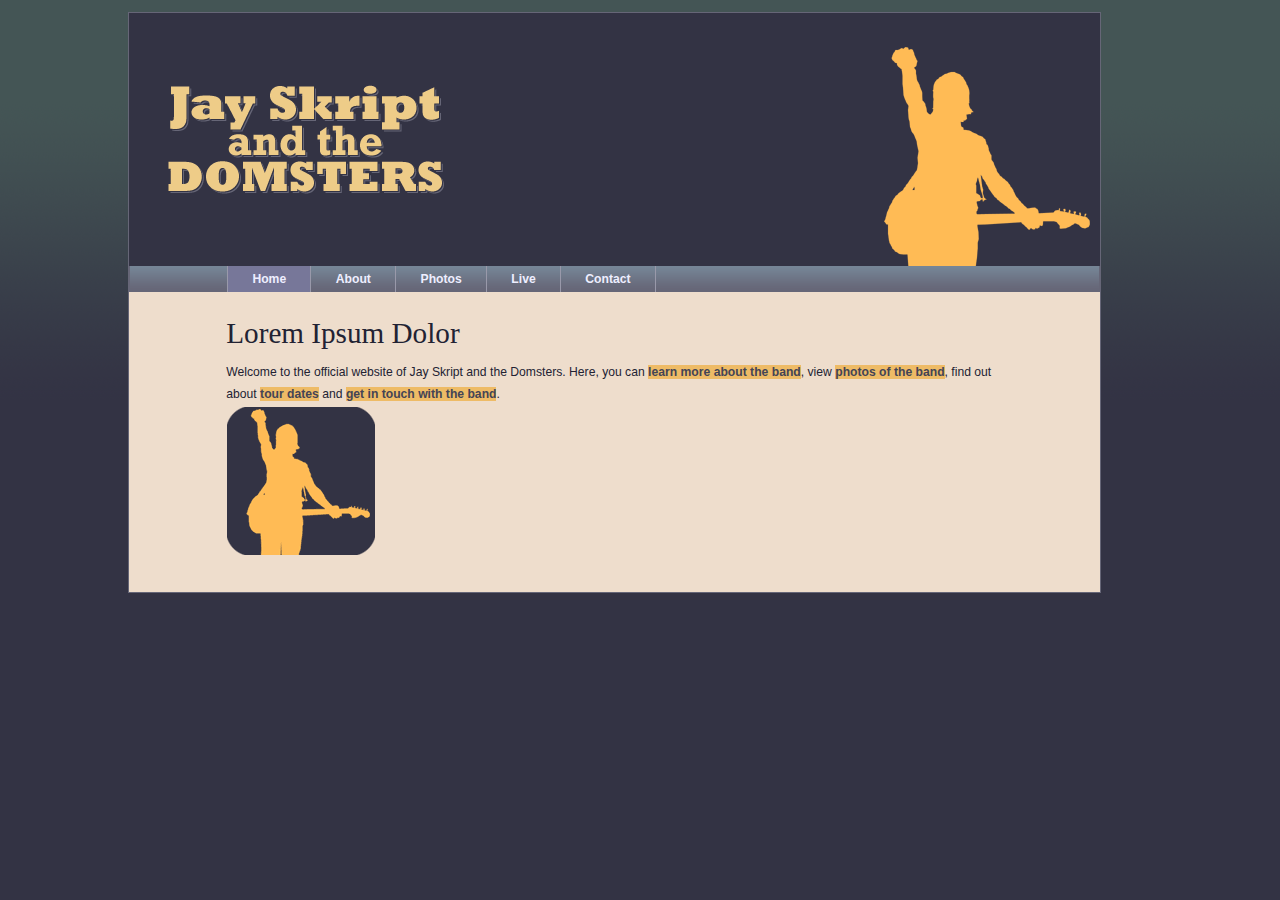
<file: index.html>
<!DOCTYPE html>
<html lang="en">
<head>
    <meta charset="UTF-8">
    <title>Home</title>
    <script src="scripts/modernizr-2.8.3.js"></script>
    <link rel="stylesheet" media="screen" href="styles/basic.css">
</head>
<body>
<header>
    <img src="images/logo.gif" alt="Jay Skript and the Domsters">
    <nav>
        <ul>
            <li><a href="index.html">Home</a></li>
            <li><a href="about.html">About</a></li>
            <li><a href="photos.html">Photos</a></li>
            <li><a href="live.html">Live</a></li>
            <li><a href="contact.html">Contact</a></li>
        </ul>
    </nav>
</header>
<article>
    <h1>Lorem Ipsum Dolor</h1>
    <p id="intro">
        Welcome to the official website of Jay Skript and the Domsters.
        Here, you can <a href="about.html" title="About">learn more about the band</a>,
        view <a href="photos.html" title="Photos">photos of the band</a>,
        find out about <a href="live.html" title="Tour Date">tour dates</a>
        and <a href="contact.html" title="Contact">get in touch with the band</a>.
    </p>
    <!--<img src="images/slideshow.gif" alt="Jay Skript and the Domsters">-->
</article>
<script src="scripts/global.js"></script>
</body>
</html>
</file>
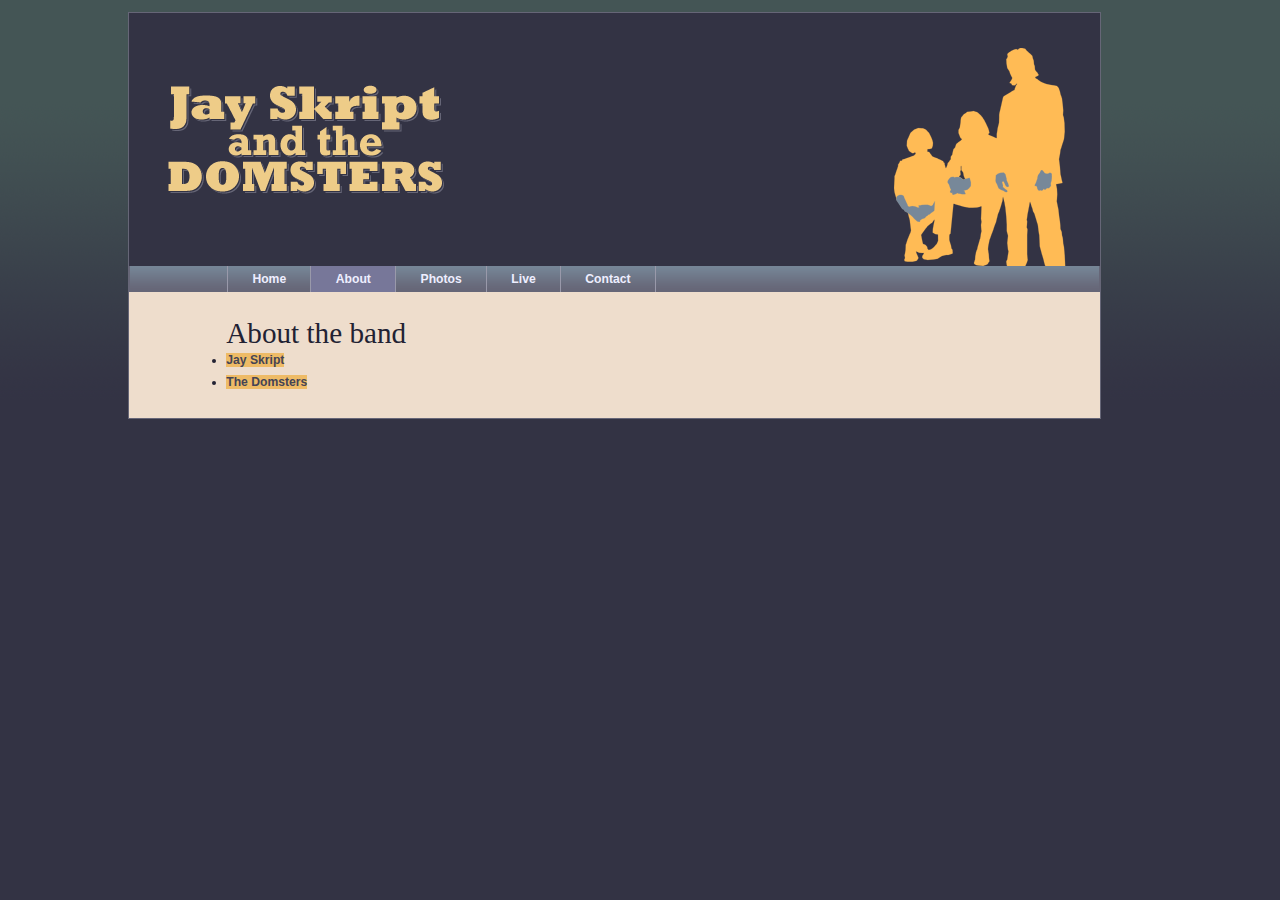
<file: about.html>
<!DOCTYPE html>
<html lang="en">
<head>
    <meta charset="UTF-8">
    <title>About</title>
    <script src="scripts/modernizr-2.8.3.js"></script>
    <link rel="stylesheet" media="screen" href="styles/basic.css">
</head>
<body>
<header>
    <img src="images/logo.gif" alt="Jay Skript and the Domsters">
    <nav>
        <ul>
            <li><a href="index.html">Home</a></li>
            <li><a href="about.html">About</a></li>
            <li><a href="photos.html">Photos</a></li>
            <li><a href="live.html">Live</a></li>
            <li><a href="contact.html">Contact</a></li>
        </ul>
    </nav>
</header>
<article>
    <h1>About the band</h1>
    <nav>
        <ul>
            <li><a href="#jay">Jay Skript</a></li>
            <li><a href="#domsters">The Domsters</a></li>
        </ul>
    </nav>
    <section id="jay">
        <h2>Jay Skript</h2>
        <p>Jay Skript is going to rock your world!</p>
        <p>Together with his compatriots the Domsters, Jay is set for world domination. Just you wait and see.</p>
        <p>Jay Skript has been on the scene since the mid 1990s. His talent hasn't always been recognized or fully appreciated.
        In the early days, he was often unfavorably compared to bigger, similarly named artists. That's all in the past now.</p>
    </section>
    <section id="domsters">
        <h2>The Domsters</h2>
        <p>The Domsters have been around, in one form or another, for almost as long. It's only in the past few years that
        the Domsters have settled down to their current, stable lineup. Now they're a rock-solid bunch: methodical and dependable.</p>
    </section>
</article>
<script src="scripts/global.js"></script>
</body>
</html>
</file>
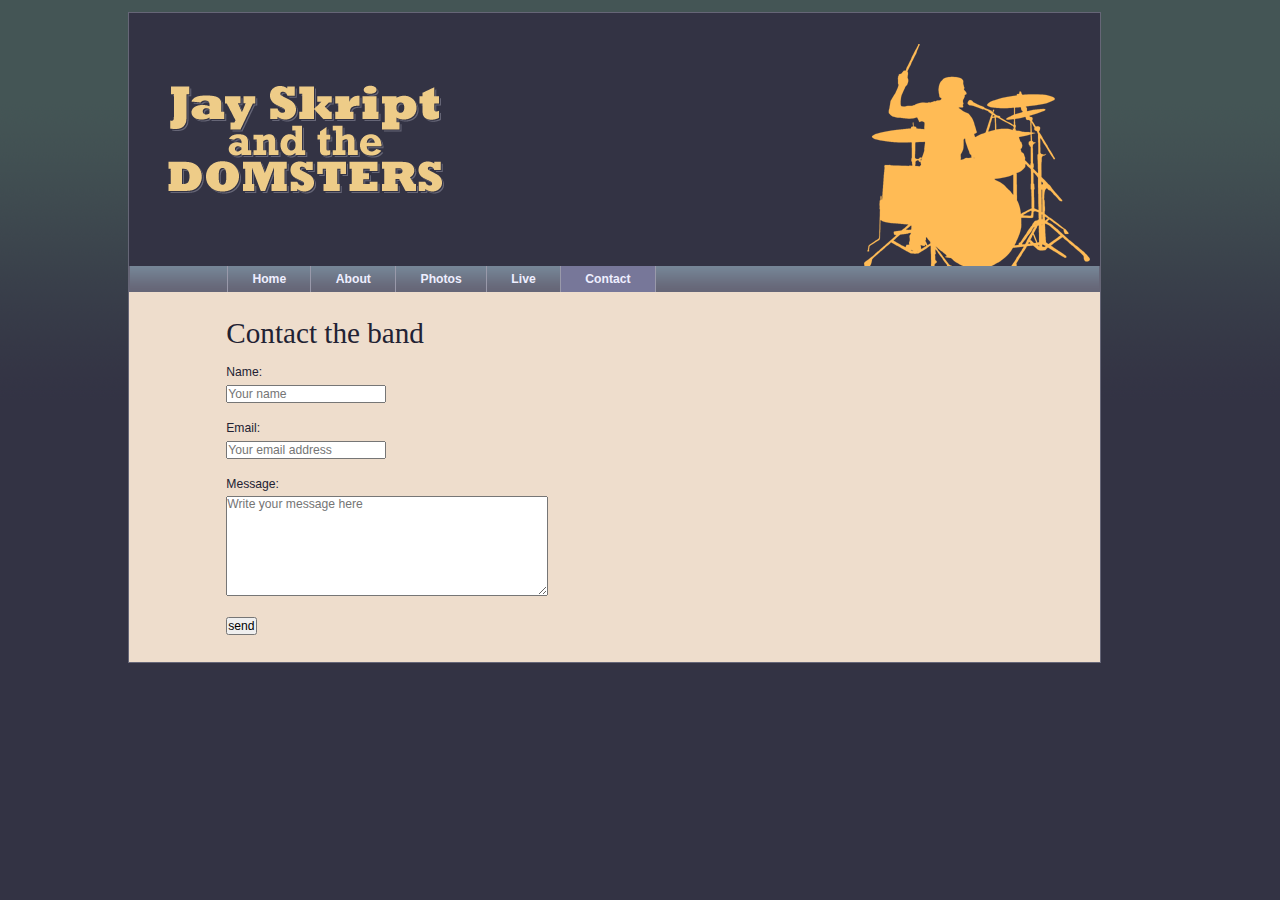
<file: contact.html>
<!DOCTYPE html>
<html lang="en">
<head>
    <meta charset="UTF-8">
    <title>Contact</title>
    <script src="scripts/modernizr-2.8.3.js"></script>
    <link rel="stylesheet" media="screen" href="styles/basic.css">
</head>
<body>
<header>
    <img src="images/logo.gif" alt="Jay Skript and the Domsters">
    <nav>
        <ul>
            <li><a href="index.html">Home</a></li>
            <li><a href="about.html">About</a></li>
            <li><a href="photos.html">Photos</a></li>
            <li><a href="live.html">Live</a></li>
            <li><a href="contact.html">Contact</a></li>
        </ul>
    </nav>
</header>
<article>
    <h1>Contact the band</h1>
    <form method="post" action="submit.html">
        <fieldset>
            <p>
                <label for="name">Name:</label>
                <input type="text" id="name" name="name" placeholder="Your name" required="required">
            </p>
            <p>
                <label for="email">Email:</label>
                <input type="email" id="email" name="email" placeholder="Your email address" required="required">
            </p>
            <p>
                <label for="message">Message:</label>
                <textarea name="message" id="message" cols="45" rows="7" placeholder="Write your message here" required="required"></textarea>
            </p>
            <input type="submit" value="send">
        </fieldset>
    </form>
</article>
<script src="scripts/global.js"></script>
</body>
</html>
</file>
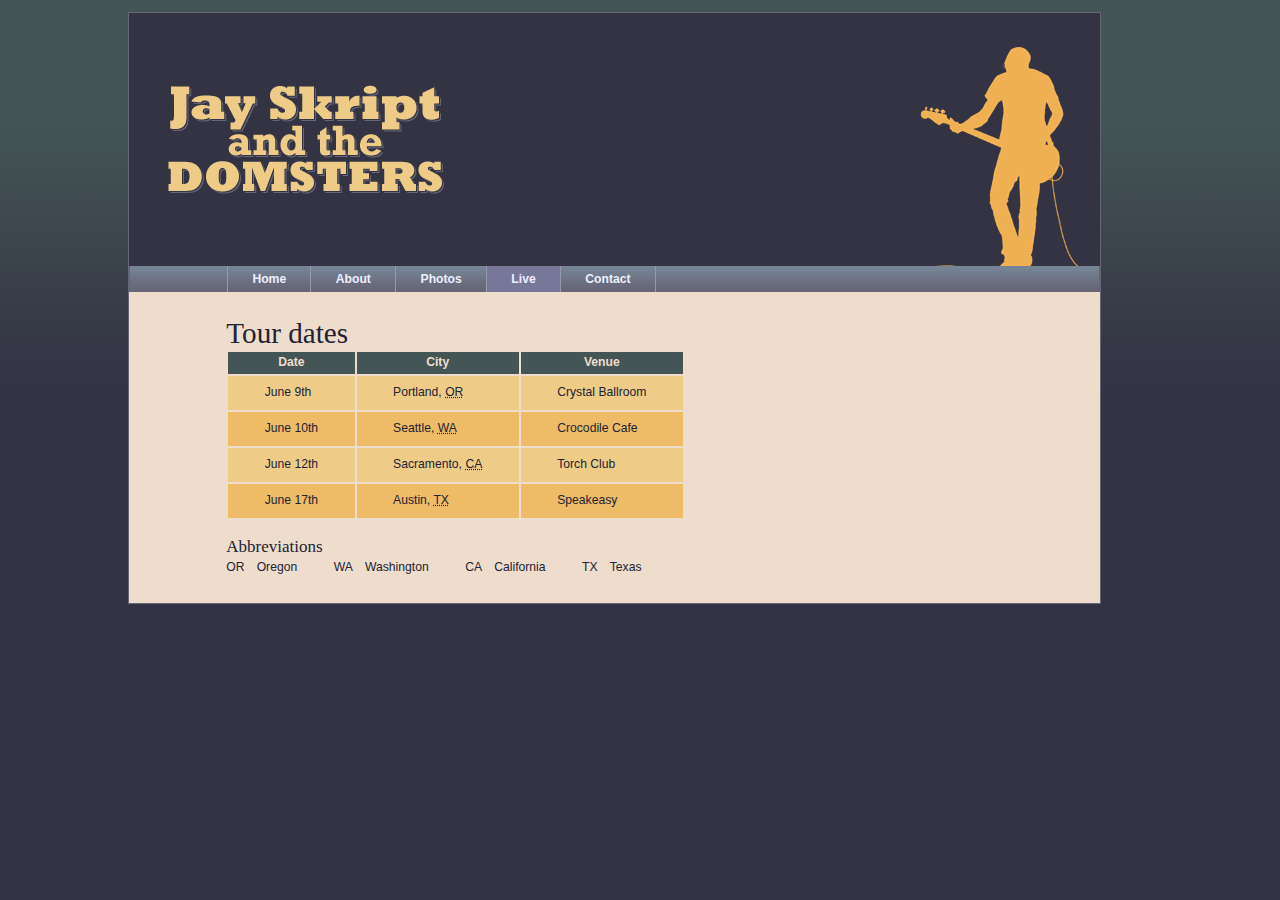
<file: live.html>
<!DOCTYPE html>
<html lang="en">
<head>
    <meta charset="UTF-8">
    <title>Live</title>
    <script src="scripts/modernizr-2.8.3.js"></script>
    <link rel="stylesheet" media="screen" href="styles/basic.css">
</head>
<body>
<header>
    <img src="images/logo.gif" alt="Jay Skript and the Domsters">
    <nav>
        <ul>
            <li><a href="index.html">Home</a></li>
            <li><a href="about.html">About</a></li>
            <li><a href="photos.html">Photos</a></li>
            <li><a href="live.html">Live</a></li>
            <li><a href="contact.html">Contact</a></li>
        </ul>
    </nav>
</header>
<article>
    <h1>Tour dates</h1>
    <table summary="when and where you can see the band">
        <thead>
        <tr>
            <th>Date</th>
            <th>City</th>
            <th>Venue</th>
        </tr>
        </thead>
        <tbody>
        <tr>
            <td>June 9th</td>
            <td>Portland, <abbr title="Oregon">OR</abbr></td>
            <td>Crystal Ballroom</td>
        </tr>
        <tr>
            <td>June 10th</td>
            <td>Seattle, <abbr title="Washington">WA</abbr></td>
            <td>Crocodile Cafe</td>
        </tr>
        <tr>
            <td>June 12th</td>
            <td>Sacramento, <abbr title="California">CA</abbr></td>
            <td>Torch Club</td>
        </tr>
        <tr>
            <td>June 17th</td>
            <td>Austin, <abbr title="Texas">TX</abbr></td>
            <td>Speakeasy</td>
        </tr>
        </tbody>
    </table>
</article>
<script src="scripts/global.js"></script>
</body>
</html>
</file>
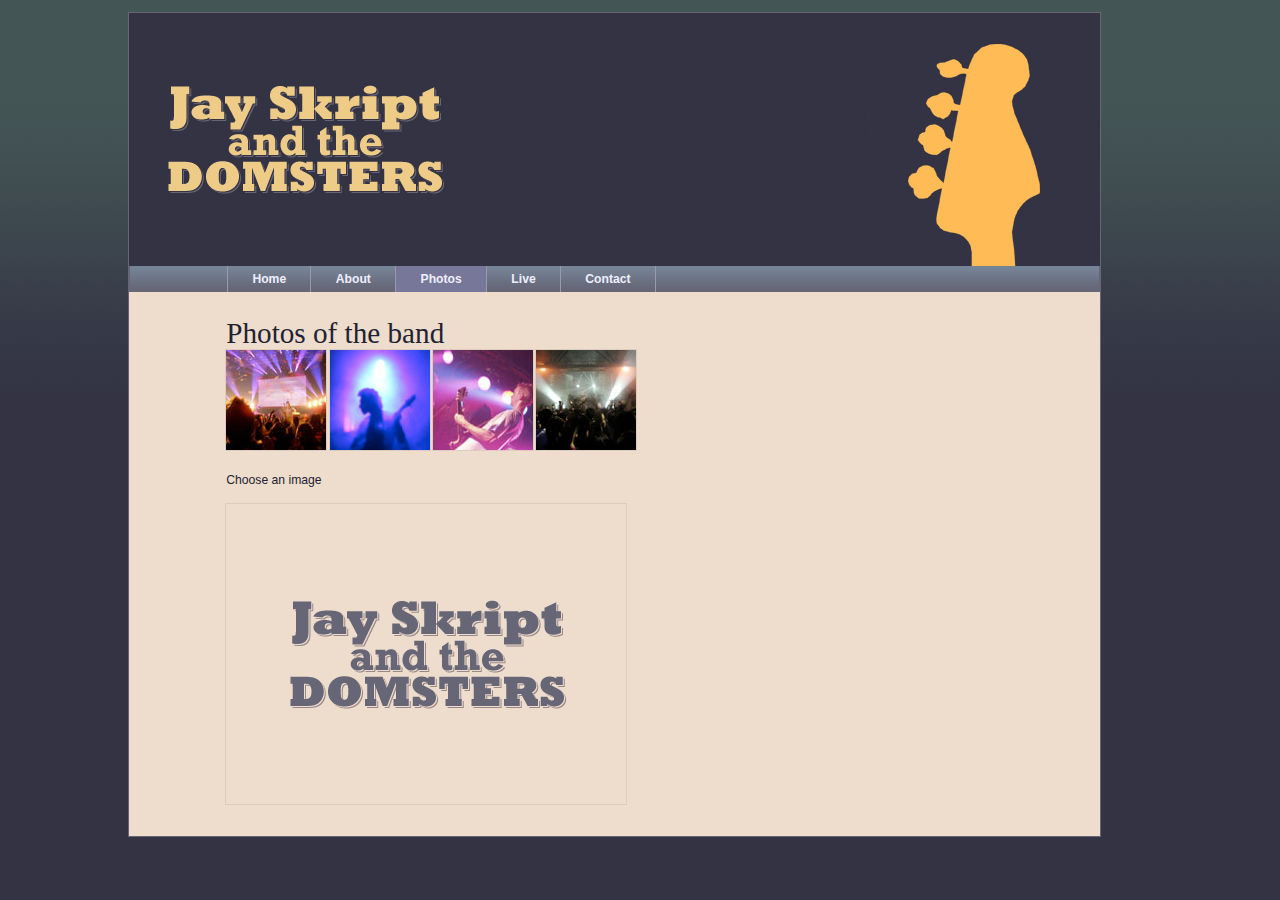
<file: photos.html>
<!DOCTYPE html>
<html lang="en">
<head>
    <meta charset="UTF-8">
    <title>Photos</title>
    <script src="scripts/modernizr-2.8.3.js"></script>
    <link rel="stylesheet" media="screen" href="styles/basic.css">
</head>
<body>
<header>
    <img src="images/logo.gif" alt="Jay Skript and the Domsters">
    <nav>
        <ul>
            <li><a href="index.html">Home</a></li>
            <li><a href="about.html">About</a></li>
            <li><a href="photos.html">Photos</a></li>
            <li><a href="live.html">Live</a></li>
            <li><a href="contact.html">Contact</a></li>
        </ul>
    </nav>
</header>
<article>
    <h1>Photos of the band</h1>
    <ul id="imagegallery">
        <li>
            <a href="images/photos/concert.jpg" title="The crowd goes wild">
                <img src="images/photos/thumbnail_concert.jpg" alt="the band in concert">
            </a>
        </li>
        <li>
            <a href="images/photos/bassist.jpg" title="An atmospheric moment">
                <img src="images/photos/thumbnail_bassist.jpg" alt="the bassist">
            </a>
        </li>
        <li>
            <a href="images/photos/guitarist.jpg" title="Rocking out">
                <img src="images/photos/thumbnail_guitarist.jpg" alt="the guitarist">
            </a>
        </li>
        <li>
            <a href="images/photos/crowd.jpg" title="Encore! Encore!">
                <img src="images/photos/thumbnail_crowd.jpg" alt="the audience">
            </a>
        </li>
    </ul>
</article>
<script src="scripts/global.js"></script>
</body>
</html>
</file>
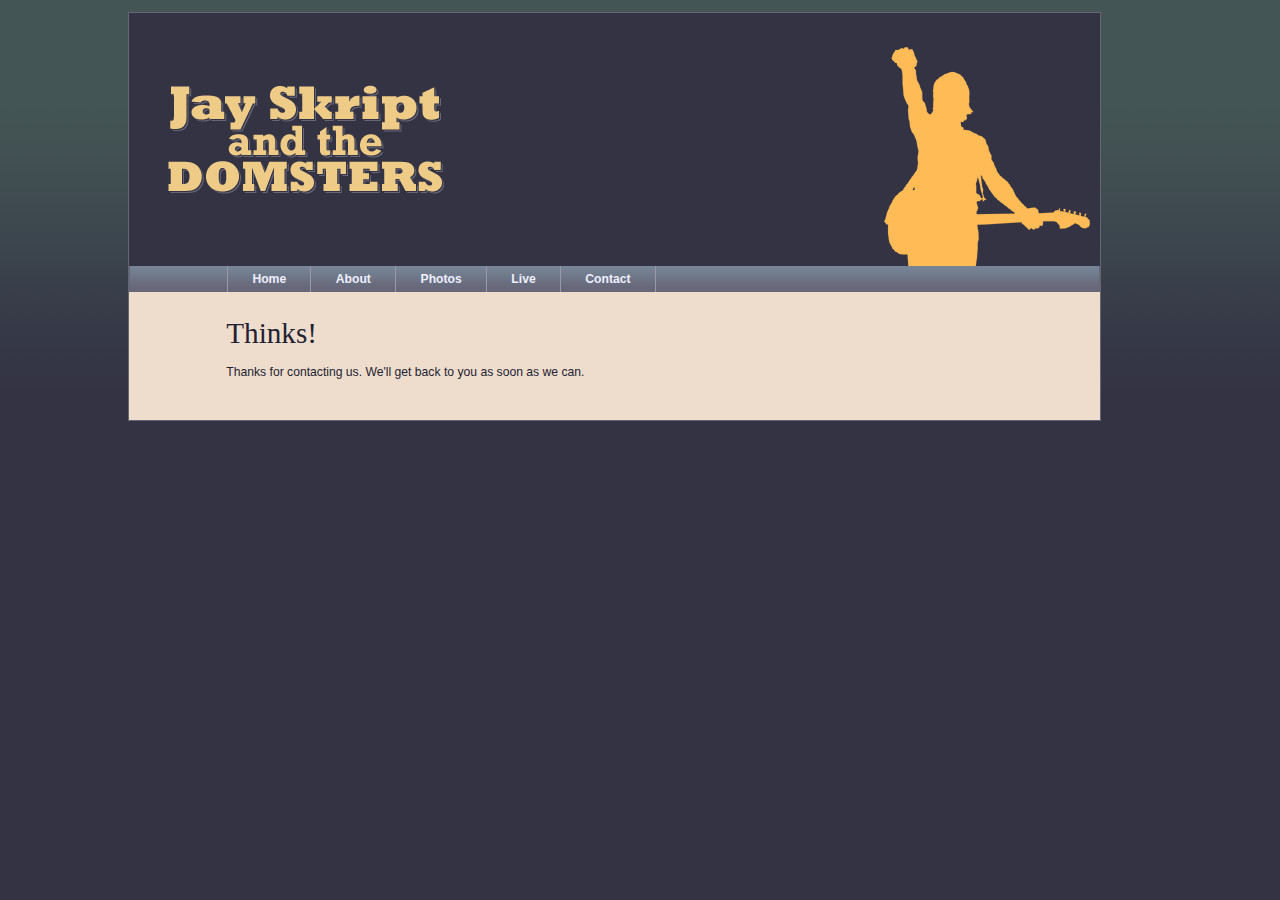
<file: submit.html>
<!DOCTYPE html>
<html lang="en">
<head>
    <meta charset="UTF-8">
    <title>Submit</title>
    <script src="scripts/modernizr-2.8.3.js"></script>
    <link rel="stylesheet" media="screen" href="styles/basic.css">
</head>
<body>
<header>
    <img src="images/logo.gif" alt="Jay Skript and the Domsters">
    <nav>
        <ul>
            <li><a href="index.html">Home</a></li>
            <li><a href="about.html">About</a></li>
            <li><a href="photos.html">Photos</a></li>
            <li><a href="live.html">Live</a></li>
            <li><a href="contact.html">Contact</a></li>
        </ul>
    </nav>
</header>
<article>
    <h1>Thinks!</h1>
    <p>
        Thanks for contacting us. We'll get back to you as soon as we can.
    </p>
</article>
</body>
<script src="scripts/global.js"></script>
</html>
</file>
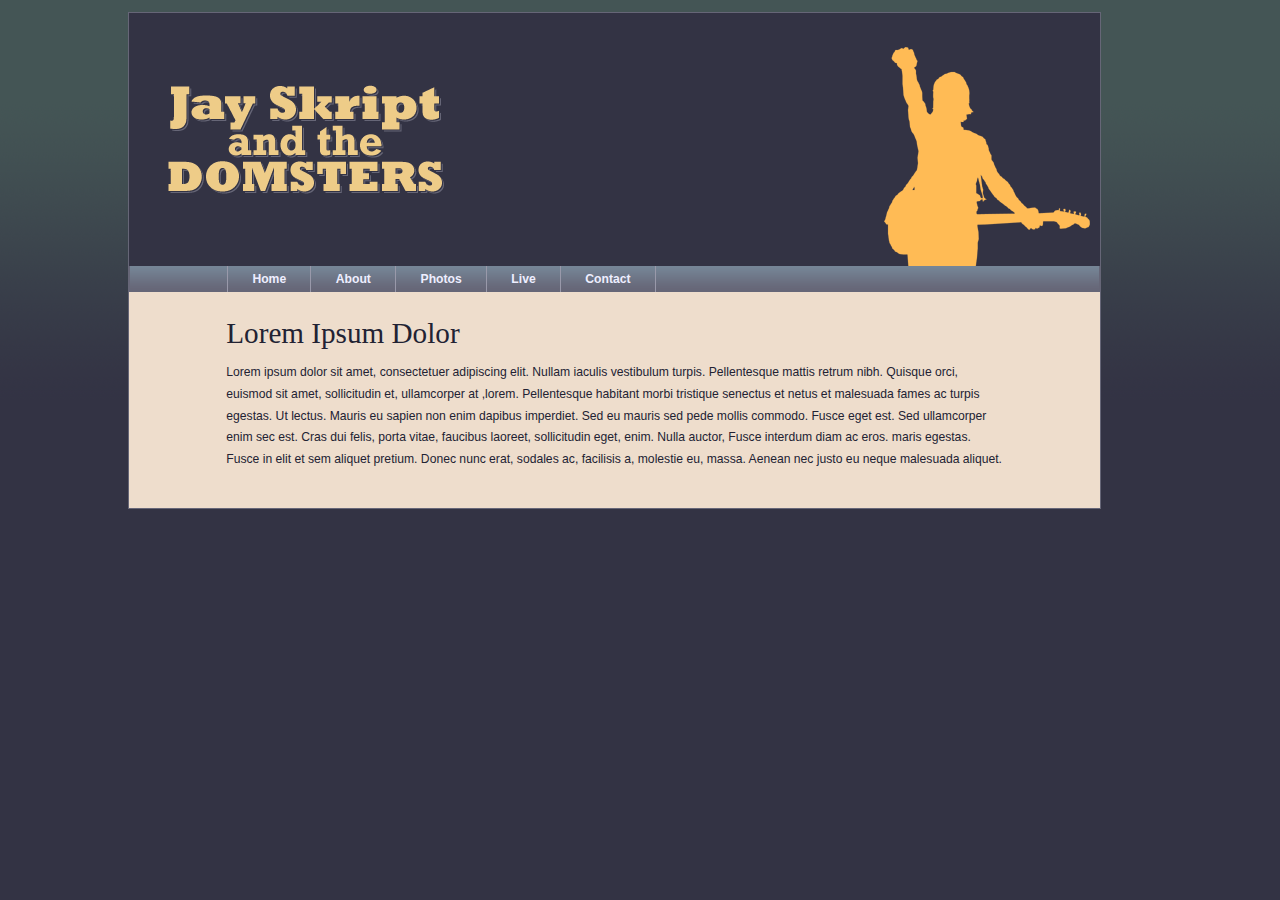
<file: template.html>
<!DOCTYPE html>
<html lang="en">
<head>
    <meta charset="UTF-8">
    <title>Jay Skript and the Domsters</title>
    <script src="scripts/modernizr-2.8.3.js"></script>
    <link rel="stylesheet" media="screen" href="styles/basic.css">
</head>
<body>
    <header>
        <img src="images/logo.gif" alt="Jay Skript and the Domsters">
        <nav>
            <ul>
                <li><a href="index.html">Home</a></li>
                <li><a href="about.html">About</a></li>
                <li><a href="photos.html">Photos</a></li>
                <li><a href="live.html">Live</a></li>
                <li><a href="contact.html">Contact</a></li>
            </ul>
        </nav>
    </header>
    <article>
        <h1>Lorem Ipsum Dolor</h1>
        <p>Lorem ipsum dolor sit amet, consectetuer adipiscing elit. Nullam iaculis vestibulum turpis.
            Pellentesque mattis retrum nibh. Quisque orci, euismod sit amet, sollicitudin et, ullamcorper at ,lorem.
        Pellentesque habitant morbi tristique senectus et netus et malesuada fames ac turpis egestas.
        Ut lectus. Mauris eu sapien non enim dapibus imperdiet. Sed eu mauris sed pede mollis commodo.
        Fusce eget est. Sed ullamcorper enim sec est.
        Cras dui felis, porta vitae, faucibus laoreet, sollicitudin eget, enim. Nulla auctor, Fusce interdum diam ac eros.
        maris egestas. Fusce in elit et sem aliquet pretium.
        Donec nunc erat, sodales ac, facilisis a, molestie eu, massa.
        Aenean nec justo eu neque malesuada aliquet.</p>
    </article>
</body>
</html>
</file>
<file: styles/basic.css>
@import url(layout.css);
@import url(color.css);
@import url(typography.css);
</file>
